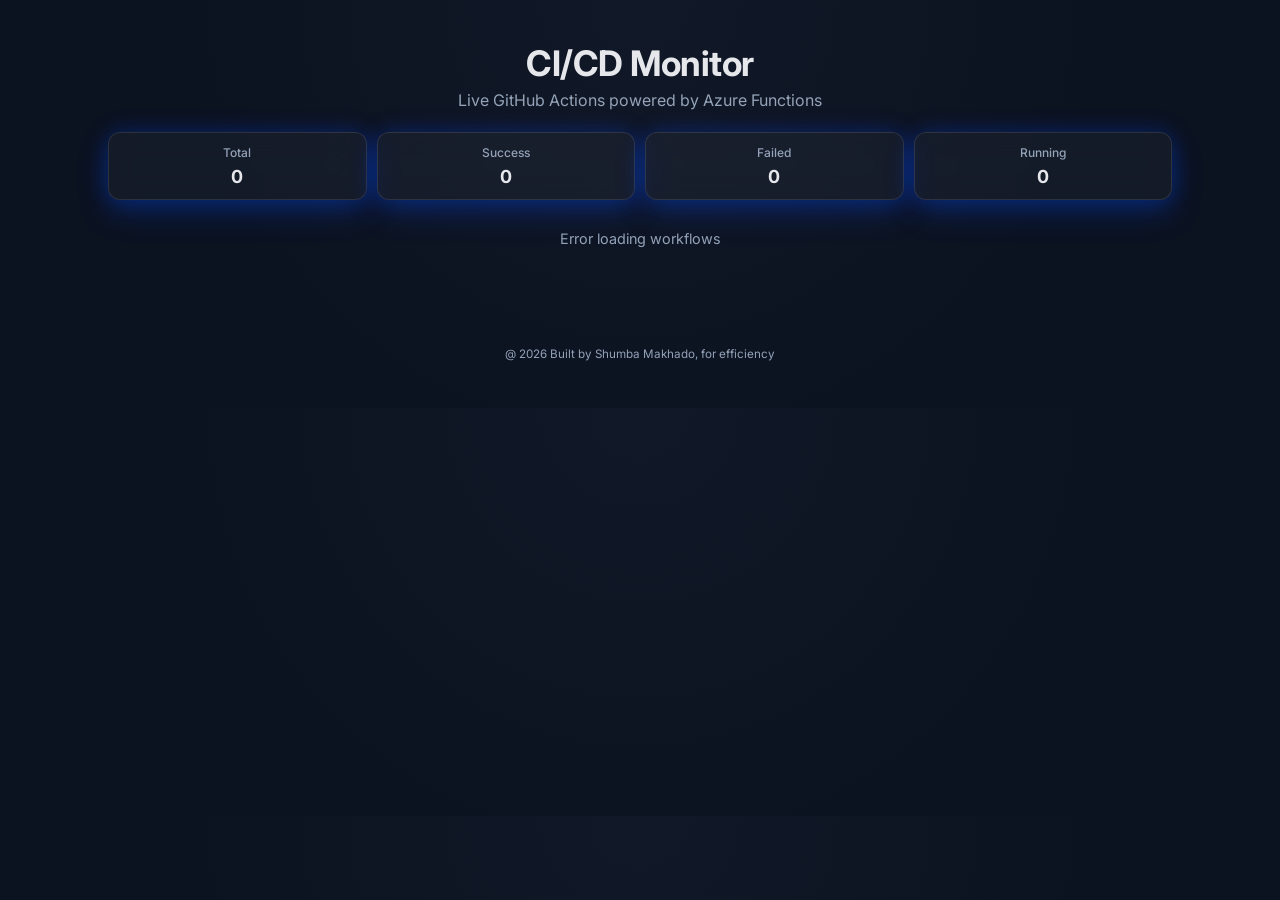
<file: index.html>
<!DOCTYPE html>
<html lang="en">
<head>
  <meta charset="UTF-8">
  <link rel="icon" type="image/png" href="favicon.png">
  <meta name="viewport" content="width=device-width, initial-scale=1.0">
  <title>CI/CD Monitor Dashboard</title>

  <style>
    @import url('https://fonts.googleapis.com/css2?family=Inter:wght@400;500;600;700&display=swap');

    * { box-sizing: border-box; }

    body {
      margin: 0;
      font-family: 'Inter', sans-serif;
      background: radial-gradient(circle at top, #111827, #0b1220 60%);
      color: #e5e7eb;
      -webkit-font-smoothing: antialiased;
    }

    .container {
      max-width: 1100px;
      margin: auto;
      padding: 18px;
    }

    .header {
      text-align: center;
      margin-bottom: 22px;
    }

    .header h1 {
      font-size: clamp(1.5rem, 4vw, 2.2rem);
      font-weight: 700;
      letter-spacing: -0.5px;
      margin-bottom: 6px;
    }

    .header p {
      color: #94a3b8;
      font-size: clamp(0.85rem, 2.5vw, 1rem);
      margin: 0;
    }

    /* STATUS BANNER */
    .banner {
      margin: 16px auto;
      padding: 14px;
      border-radius: 14px;
      text-align: center;
      font-weight: 600;
      font-size: clamp(0.85rem, 2.5vw, 1rem);
      backdrop-filter: blur(12px);
      border: 1px solid rgba(255, 255, 255, 0.08);
      box-shadow: 0 8px 30px rgba(0, 0, 0, 0.25);
    }

    .success-banner { background: rgba(34, 197, 94, 0.12); color: #4ade80; }
    .fail-banner { background: rgba(239, 68, 68, 0.12); color: #f87171; }
    .running-banner { background: rgba(245, 158, 11, 0.12); color: #fbbf24; }

    /* STATS */
    .stats {
      display: grid;
      grid-template-columns: repeat(4, 1fr);
      gap: 10px;
      margin: 16px 0;
    }

    .stat-card {
      background: rgba(255,255,255,0.04);
      border: 1px solid rgba(255,255,255,0.08);
      padding: 12px;
      border-radius: 12px;
      text-align: center;
    }

    .stat-card h3 {
      margin: 0;
      font-size: 12px;
      color: #94a3b8;
      font-weight: 500;
    }

    .stat-card span {
      font-size: 18px;
      font-weight: 700;
      display: block;
      margin-top: 6px;
    }

    /* GRID */
    .grid {
      display: grid;
      grid-template-columns: repeat(auto-fit, minmax(260px, 1fr));
      gap: 14px;
      margin-top: 18px;
    }

    /* CARD */
    .card {
      background: rgba(255, 255, 255, 0.04);
      border: 1px solid rgba(255, 255, 255, 0.08);
      padding: 16px;
      border-radius: 16px;
      backdrop-filter: blur(14px);
      box-shadow: 0 10px 25px rgba(0, 0, 0, 0.25);
      transition: all 0.2s ease;
      cursor: pointer;
    }

    .card:hover {
      transform: translateY(-3px);
      border-color: rgba(255, 255, 255, 0.15);
    }

    .card:active {
      transform: scale(0.98);
    }

    .title {
      font-size: 0.98rem;
      font-weight: 600;
      margin-bottom: 10px;
      line-height: 1.4;
    }

    .card p {
      margin: 6px 0;
      font-size: 0.85rem;
      color: #cbd5e1;
    }

    /* BADGE */
    .badge {
      display: inline-flex;
      align-items: center;
      padding: 5px 10px;
      border-radius: 999px;
      font-size: 11px;
      font-weight: 600;
    }

    .success { background: rgba(34,197,94,0.15); color: #4ade80; }
    .failure { background: rgba(239,68,68,0.15); color: #f87171; }
    .running { background: rgba(245,158,11,0.15); color: #fbbf24; }

    #loading {
      text-align: center;
      color: #94a3b8;
      padding: 14px;
      font-size: 0.9rem;
    }

    @media (max-width: 768px) {
      .stats { grid-template-columns: repeat(2, 1fr); }
    }

/* ---------------- PAGINATION BUTTON ---------------- */
.page-btn {
  background: rgba(255, 255, 255, 0.04);
  border: 1px solid rgba(255, 255, 255, 0.08);

  color: #e5e7eb;

  padding: 10px 16px;
  border-radius: 14px;

  font-family: 'Inter', sans-serif;
  font-size: 0.85rem;
  font-weight: 500;

  cursor: pointer;

  backdrop-filter: blur(14px);
  -webkit-backdrop-filter: blur(14px);

  transition: all 0.25s ease;

  box-shadow: 0 8px 20px rgba(0, 0, 0, 0.2);

  line-height: 1;

  vertical-align: middle;
  display: inline-flex;
  align-items: center;
  justify-content: center;
}

/* ---------------- HOVER ---------------- */
.page-btn:hover {
  transform: translateY(-3px);

  border-color: rgba(255, 255, 255, 0.18);
  background: rgba(255, 255, 255, 0.06);

  box-shadow: 0 12px 28px rgba(0, 0, 0, 0.35);
}

/* ---------------- ACTIVE ---------------- */
.page-btn:active {
  transform: scale(0.97);
  box-shadow: 0 6px 14px rgba(0, 0, 0, 0.25);
}

/* ---------------- DISABLED ---------------- */
.page-btn:disabled {
  opacity: 0.25;
  cursor: not-allowed;
  transform: none;

  box-shadow: none;
  border-color: rgba(255, 255, 255, 0.05);
  background: rgba(255, 255, 255, 0.02);
}

/* ---------------- PAGE INFO TEXT ---------------- */
.page-info {
  color: #94a3b8;
  font-size: 0.85rem;
  font-weight: 500;

  display: inline-flex;
  align-items: center;
  justify-content: center;

  vertical-align: middle;

  padding: 0 10px;
  height: 38px;

  line-height: 1;
}
    
.stat-card {
  background: rgba(255, 255, 255, 0.04);
  border: 1px solid rgba(255, 255, 255, 0.10);

  padding: 12px;
  gap: 20px;
  border-radius: 12px;
  text-align: center;

  backdrop-filter: blur(12px);
  -webkit-backdrop-filter: blur(12px);

  box-shadow:
    0 0 22px rgba(1, 81, 255, 0.25),
    0 12px 30px rgba(1, 81, 255, 0.25);
}  

.bar-container {
  display: flex;
  align-items: center;
  gap: 10px;
  font-family: 'Inter', sans-serif;
}

.bar-segment {
  width: 10px;
  height: 14px;
  border-radius: 3px;
  display: inline-block;
}

.bar-segment.filled {
  background: #22c55e;
  box-shadow: 0 0 6px rgba(34, 197, 94, 0.6);
}

.bar-segment.empty {
  background: rgba(255, 255, 255, 0.08);
}

.bar-percent {
  color: #cbd5e1;
  font-size: 0.9rem;
}


/* ================================
   MOBILE OPTIMIZATION PATCH
   (SAFE ADD-ON — DO NOT REMOVE EXISTING CSS)
================================ */

/* Prevent horizontal scrolling issues */
html, body {
  overflow-x: hidden;
}

/* ================================
   STATS RESPONSIVENESS
================================ */
@media (max-width: 500px) {
  .stats {
    grid-template-columns: repeat(2, 1fr);
    gap: 8px;
  }

  .stat-card {
    padding: 10px;
  }

  .stat-card span {
    font-size: 16px;
  }
}

/* ================================
   CARD MOBILE TUNING
================================ */
@media (max-width: 480px) {
  .card {
    padding: 14px;
  }

  .title {
    font-size: 0.92rem;
  }

  .card p {
    font-size: 0.8rem;
  }
}

/* ================================
   PAGINATION MOBILE FIX
================================ */
@media (max-width: 480px) {
  #pagination {
    flex-wrap: wrap;
    gap: 8px;
  }

  .page-btn {
    padding: 9px 12px;
    font-size: 0.8rem;
  }

  .page-info {
    width: 100%;
    text-align: center;
    padding: 6px 0;
  }
}

/* ================================
   SUCCESS RATE BAR MOBILE FIX
================================ */
@media (max-width: 480px) {
  .bar-container {
    flex-wrap: wrap;
    gap: 6px;
  }

  .bar-segment {
    width: 8px;
    height: 12px;
  }

  .bar-percent {
    width: 100%;
    text-align: left;
    margin-top: 6px;
  }
}

/* ================================
   HEADER MOBILE POLISH
================================ */
@media (max-width: 400px) {
  .header h1 {
    font-size: 1.4rem;
  }

  .header p {
    font-size: 0.8rem;
  }
}

footer {
  text-align: center;
  padding: 45px 9%;
  color: #94a3b8;
  font-size: 14px;
  line-height: 1.5;
}

/* Tablet */
@media (max-width: 768px) {
  footer {
    padding: 35px 6%;
    font-size: 13px;
  }
}

/* Mobile */
@media (max-width: 480px) {
  footer {
    padding: 28px 5%;
    font-size: 12.5px;
  }
}

/* Small phones */
@media (max-width: 360px) {
  footer {
    padding: 24px 4%;
    font-size: 12px;
  }
}
  </style>
</head>

<body>

<div class="container">

  <div class="header">
    <h1>CI/CD Monitor</h1>
    <p>Live GitHub Actions powered by Azure Functions</p>
  </div>

  <div id="banner"></div>

  <!-- STATS -->
  <div class="stats">
    <div class="stat-card">
      <h3>Total</h3>
      <span id="totalRuns">0</span>
    </div>
    <div class="stat-card">
      <h3>Success</h3>
      <span id="successRuns">0</span>
    </div>
    <div class="stat-card">
      <h3>Failed</h3>
      <span id="failedRuns">0</span>
    </div>
    <div class="stat-card">
      <h3>Running</h3>
      <span id="runningRuns">0</span>
    </div>
  </div>

  <div id="loading">Loading workflows...</div>

  <div class="grid" id="runs"></div>

</div>

<footer style="text-align: center; padding:45px 9%; color:#94a3b8;font-size:14px;">
  <small>@ 2026 Built by Shumba Makhado, for efficiency</small>
</footer>

<script>

const API_URL = "https://github-monitor-func-geaza8b2dfcagfbh.westeurope-01.azurewebsites.net/api/getWorkflowStatus";

// ---------------- STATE ----------------
let allRuns = [];
let currentPage = 1;
const pageSize = 9;
let firstLoad = true;

// ---------------- HELPERS ----------------
function formatDuration(start, end, status) {
  if (!start) return "-";

  const startTime = new Date(start);
  const endTime = end ? new Date(end) : new Date();

  const diff = Math.floor((endTime - startTime) / 1000);

  const min = Math.floor(diff / 60);
  const sec = diff % 60;

  if (status === "in_progress") return `${sec}s`;
  return `${min}m ${sec}s`;
}

function formatTime(dateStr) {
  return new Date(dateStr).toLocaleTimeString([], {
    hour: "2-digit",
    minute: "2-digit"
  });
}

// ---------------- RENDER PAGINATION ----------------
function renderPage() {
  const container = document.getElementById("runs");
  container.innerHTML = "";

  const start = (currentPage - 1) * pageSize;
  const end = start + pageSize;

  const pageData = allRuns.slice(start, end);

  pageData.forEach(run => {

    const card = document.createElement("div");
    card.className = "card";

    const status = run.conclusion || "running";

    let statusClass = "running";
    if (status === "success") statusClass = "success";
    if (status === "failure") statusClass = "failure";

    const isRunning = status === "running";

    const started = formatTime(run.created_at);

    const duration = formatDuration(
      run.created_at,
      run.updated_at,
      run.status
    );

    card.onclick = () => {
      if (run.html_url) window.open(run.html_url, "_blank");
    };

    card.innerHTML = `
      <div class="title">${run.name}</div>

      <p><span class="badge ${statusClass}">
        ${status.toUpperCase()}
      </span></p>

      <p><b>Branch:</b> ${run.branch}</p>

      <p><b>Status:</b> ${isRunning ? "In Progress" : "Completed"}</p>

      <p><b>Started:</b> ${started}</p>

      <p><b>Duration:</b> ${duration}</p>
    `;

    container.appendChild(card);
  });

  updatePaginationUI();
}

// ---------------- PAGINATION UI ----------------
function updatePaginationUI() {
  let pg = document.getElementById("pagination");

  if (!pg) {
    pg = document.createElement("div");
    pg.id = "pagination";
    pg.style.display = "flex";
    pg.style.justifyContent = "center";
    pg.style.gap = "10px";
    pg.style.margin = "16px 0";

    pg.innerHTML = `
      <button id="prevBtn" class="page-btn">Previous</button>
      <span id="pageInfo" class="page-info"></span>
      <button id="nextBtn" class="page-btn">Next</button>
    `;

    document.querySelector(".container").appendChild(pg);

    document.getElementById("prevBtn").onclick = () => {
      if (currentPage > 1) {
        currentPage--;
        renderPage();
      }
    };

    document.getElementById("nextBtn").onclick = () => {
      if (currentPage < Math.ceil(allRuns.length / pageSize)) {
        currentPage++;
        renderPage();
      }
    };
  }

  document.getElementById("pageInfo").innerText =
    `Page ${currentPage} / ${Math.ceil(allRuns.length / pageSize)}`;

  document.getElementById("prevBtn").disabled = currentPage === 1;
  document.getElementById("nextBtn").disabled =
    currentPage === Math.ceil(allRuns.length / pageSize);
}

// ---------------- MAIN ----------------
async function loadWorkflows() {
  try {

    const res = await fetch(API_URL);
    const data = await res.json();

    const banner = document.getElementById("banner");
    const loading = document.getElementById("loading");

    loading.style.display = "none";

    const newRuns = data.runs || [];

    allRuns = newRuns;

    const maxPage = Math.ceil(allRuns.length / pageSize);

    if (firstLoad) {
      currentPage = 1;
      firstLoad = false;
    }

    if (currentPage > maxPage) {
      currentPage = maxPage;
    }

    // ---------------- STATS ----------------
    document.getElementById("totalRuns").innerText = data.total || 0;
    document.getElementById("successRuns").innerText = data.success || 0;
    document.getElementById("failedRuns").innerText = data.failed || 0;
    document.getElementById("runningRuns").innerText = data.running || 0;

    // ---------------- SUCCESS RATE (SEGMENTED GREEN BARS) ----------------
    const rate = data.total ? Math.round((data.success / data.total) * 100) : 0;

    const blocks = 20;
    const filled = Math.round((rate / 100) * blocks);

    let bar = "";
    for (let i = 0; i < blocks; i++) {
      bar += i < filled
        ? `<span class="bar-segment filled"></span>`
        : `<span class="bar-segment empty"></span>`;
    }

    let rateDiv = document.getElementById("successRate");

    if (!rateDiv) {
      rateDiv = document.createElement("div");
      rateDiv.id = "successRate";
      rateDiv.style.margin = "10px 0 20px";
      rateDiv.style.color = "#cbd5e1";
      rateDiv.style.fontSize = "0.9rem";

      document.querySelector(".container").insertBefore(
        rateDiv,
        document.getElementById("runs")
      );
    }

    rateDiv.innerHTML = `
      <div style="margin-bottom:6px;">Deployment Success Rate</div>
      <div class="bar-container">
        ${bar}
        <span class="bar-percent">${rate}%</span>
      </div>
    `;

    // ---------------- BANNER ----------------
    const latest = allRuns[0];

    if (latest) {
      if (latest.conclusion === "success") {
        banner.className = "banner success-banner";
        banner.innerText = `Last Deployment: SUCCESS (${latest.branch})`;
      } else if (latest.conclusion === "failure") {
        banner.className = "banner fail-banner";
        banner.innerText = `Last Deployment: FAILED (${latest.branch})`;
      } else {
        banner.className = "banner running-banner";
        banner.innerText = `Last Deployment: RUNNING (${latest.branch})`;
      }
    }

    renderPage();

  } catch (err) {
    console.error(err);
    document.getElementById("loading").innerText =
      "Error loading workflows";
  }
}

loadWorkflows();
setInterval(loadWorkflows, 10000);

</script>

</body>
</html>
</file>
<file: frontend/style.css>
@import url('https://fonts.googleapis.com/css2?family=Inter:wght@400;500;600;700&display=swap');

    * { box-sizing: border-box; }

    body {
      margin: 0;
      font-family: 'Inter', sans-serif;
      background: radial-gradient(circle at top, #111827, #0b1220 60%);
      color: #e5e7eb;
      -webkit-font-smoothing: antialiased;
    }

    .container {
      max-width: 1100px;
      margin: auto;
      padding: 18px;
    }

    .header {
      text-align: center;
      margin-bottom: 22px;
    }

    .header h1 {
      font-size: clamp(1.5rem, 4vw, 2.2rem);
      font-weight: 700;
      letter-spacing: -0.5px;
      margin-bottom: 6px;
    }

    .header p {
      color: #94a3b8;
      font-size: clamp(0.85rem, 2.5vw, 1rem);
      margin: 0;
    }

    /* STATUS BANNER */
    .banner {
      margin: 16px auto;
      padding: 14px;
      border-radius: 14px;
      text-align: center;
      font-weight: 600;
      font-size: clamp(0.85rem, 2.5vw, 1rem);
      backdrop-filter: blur(12px);
      border: 1px solid rgba(255, 255, 255, 0.08);
      box-shadow: 0 8px 30px rgba(0, 0, 0, 0.25);
    }

    .success-banner { background: rgba(34, 197, 94, 0.12); color: #4ade80; }
    .fail-banner { background: rgba(239, 68, 68, 0.12); color: #f87171; }
    .running-banner { background: rgba(245, 158, 11, 0.12); color: #fbbf24; }

    /* STATS */
    .stats {
      display: grid;
      grid-template-columns: repeat(4, 1fr);
      gap: 10px;
      margin: 16px 0;
    }

    .stat-card {
      background: rgba(255,255,255,0.04);
      border: 1px solid rgba(255,255,255,0.08);
      padding: 12px;
      border-radius: 12px;
      text-align: center;
    }

    .stat-card h3 {
      margin: 0;
      font-size: 12px;
      color: #94a3b8;
      font-weight: 500;
    }

    .stat-card span {
      font-size: 18px;
      font-weight: 700;
      display: block;
      margin-top: 6px;
    }

    /* GRID */
    .grid {
      display: grid;
      grid-template-columns: repeat(auto-fit, minmax(260px, 1fr));
      gap: 14px;
      margin-top: 18px;
    }

    /* CARD */
    .card {
      background: rgba(255, 255, 255, 0.04);
      border: 1px solid rgba(255, 255, 255, 0.08);
      padding: 16px;
      border-radius: 16px;
      backdrop-filter: blur(14px);
      box-shadow: 0 10px 25px rgba(0, 0, 0, 0.25);
      transition: all 0.2s ease;
      cursor: pointer;
    }

    .card:hover {
      transform: translateY(-3px);
      border-color: rgba(255, 255, 255, 0.15);
    }

    .card:active {
      transform: scale(0.98);
    }

    .title {
      font-size: 0.98rem;
      font-weight: 600;
      margin-bottom: 10px;
      line-height: 1.4;
    }

    .card p {
      margin: 6px 0;
      font-size: 0.85rem;
      color: #cbd5e1;
    }

    /* BADGE */
    .badge {
      display: inline-flex;
      align-items: center;
      padding: 5px 10px;
      border-radius: 999px;
      font-size: 11px;
      font-weight: 600;
    }

    .success { background: rgba(34,197,94,0.15); color: #4ade80; }
    .failure { background: rgba(239,68,68,0.15); color: #f87171; }
    .running { background: rgba(245,158,11,0.15); color: #fbbf24; }

    #loading {
      text-align: center;
      color: #94a3b8;
      padding: 14px;
      font-size: 0.9rem;
    }

    @media (max-width: 768px) {
      .stats { grid-template-columns: repeat(2, 1fr); }
    }

/* ---------------- PAGINATION BUTTON ---------------- */
.page-btn {
  background: rgba(255, 255, 255, 0.04);
  border: 1px solid rgba(255, 255, 255, 0.08);

  color: #e5e7eb;

  padding: 10px 16px;
  border-radius: 14px;

  font-family: 'Inter', sans-serif;
  font-size: 0.85rem;
  font-weight: 500;

  cursor: pointer;

  backdrop-filter: blur(14px);
  -webkit-backdrop-filter: blur(14px);

  transition: all 0.25s ease;

  box-shadow: 0 8px 20px rgba(0, 0, 0, 0.2);

  line-height: 1;

  vertical-align: middle;
  display: inline-flex;
  align-items: center;
  justify-content: center;
}

/* ---------------- HOVER ---------------- */
.page-btn:hover {
  transform: translateY(-3px);

  border-color: rgba(255, 255, 255, 0.18);
  background: rgba(255, 255, 255, 0.06);

  box-shadow: 0 12px 28px rgba(0, 0, 0, 0.35);
}

/* ---------------- ACTIVE ---------------- */
.page-btn:active {
  transform: scale(0.97);
  box-shadow: 0 6px 14px rgba(0, 0, 0, 0.25);
}

/* ---------------- DISABLED ---------------- */
.page-btn:disabled {
  opacity: 0.25;
  cursor: not-allowed;
  transform: none;

  box-shadow: none;
  border-color: rgba(255, 255, 255, 0.05);
  background: rgba(255, 255, 255, 0.02);
}

/* ---------------- PAGE INFO TEXT ---------------- */
.page-info {
  color: #94a3b8;
  font-size: 0.85rem;
  font-weight: 500;

  display: inline-flex;
  align-items: center;
  justify-content: center;

  vertical-align: middle;

  padding: 0 10px;
  height: 38px;

  line-height: 1;
}
    
.stat-card {
  background: rgba(255, 255, 255, 0.04);
  border: 1px solid rgba(255, 255, 255, 0.10);

  padding: 12px;
  gap: 20px;
  border-radius: 12px;
  text-align: center;

  backdrop-filter: blur(12px);
  -webkit-backdrop-filter: blur(12px);

  box-shadow:
    0 0 22px rgba(1, 81, 255, 0.25),
    0 12px 30px rgba(1, 81, 255, 0.25);
}  

.bar-container {
  display: flex;
  align-items: center;
  gap: 10px;
  font-family: 'Inter', sans-serif;
}

.bar-segment {
  width: 10px;
  height: 14px;
  border-radius: 3px;
  display: inline-block;
}

.bar-segment.filled {
  background: #22c55e;
  box-shadow: 0 0 6px rgba(34, 197, 94, 0.6);
}

.bar-segment.empty {
  background: rgba(255, 255, 255, 0.08);
}

.bar-percent {
  color: #cbd5e1;
  font-size: 0.9rem;
}


/* ================================
   MOBILE OPTIMIZATION PATCH
   (SAFE ADD-ON — DO NOT REMOVE EXISTING CSS)
================================ */

/* Prevent horizontal scrolling issues */
html, body {
  overflow-x: hidden;
}

/* ================================
   STATS RESPONSIVENESS
================================ */
@media (max-width: 500px) {
  .stats {
    grid-template-columns: repeat(2, 1fr);
    gap: 8px;
  }

  .stat-card {
    padding: 10px;
  }

  .stat-card span {
    font-size: 16px;
  }
}

/* ================================
   CARD MOBILE TUNING
================================ */
@media (max-width: 480px) {
  .card {
    padding: 14px;
  }

  .title {
    font-size: 0.92rem;
  }

  .card p {
    font-size: 0.8rem;
  }
}

/* ================================
   PAGINATION MOBILE FIX
================================ */
@media (max-width: 480px) {
  #pagination {
    flex-wrap: wrap;
    gap: 8px;
  }

  .page-btn {
    padding: 9px 12px;
    font-size: 0.8rem;
  }

  .page-info {
    width: 100%;
    text-align: center;
    padding: 6px 0;
  }
}

/* ================================
   SUCCESS RATE BAR MOBILE FIX
================================ */
@media (max-width: 480px) {
  .bar-container {
    flex-wrap: wrap;
    gap: 6px;
  }

  .bar-segment {
    width: 8px;
    height: 12px;
  }

  .bar-percent {
    width: 100%;
    text-align: left;
    margin-top: 6px;
  }
}

/* ================================
   HEADER MOBILE POLISH
================================ */
@media (max-width: 400px) {
  .header h1 {
    font-size: 1.4rem;
  }

  .header p {
    font-size: 0.8rem;
  }
}

footer {
  text-align: center;
  padding: 45px 9%;
  color: #94a3b8;
  font-size: 14px;
  line-height: 1.5;
}

/* Tablet */
@media (max-width: 768px) {
  footer {
    padding: 35px 6%;
    font-size: 13px;
  }
}

/* Mobile */
@media (max-width: 480px) {
  footer {
    padding: 28px 5%;
    font-size: 12.5px;
  }
}

/* Small phones */
@media (max-width: 360px) {
  footer {
    padding: 24px 4%;
    font-size: 12px;
  }
}
</file>
